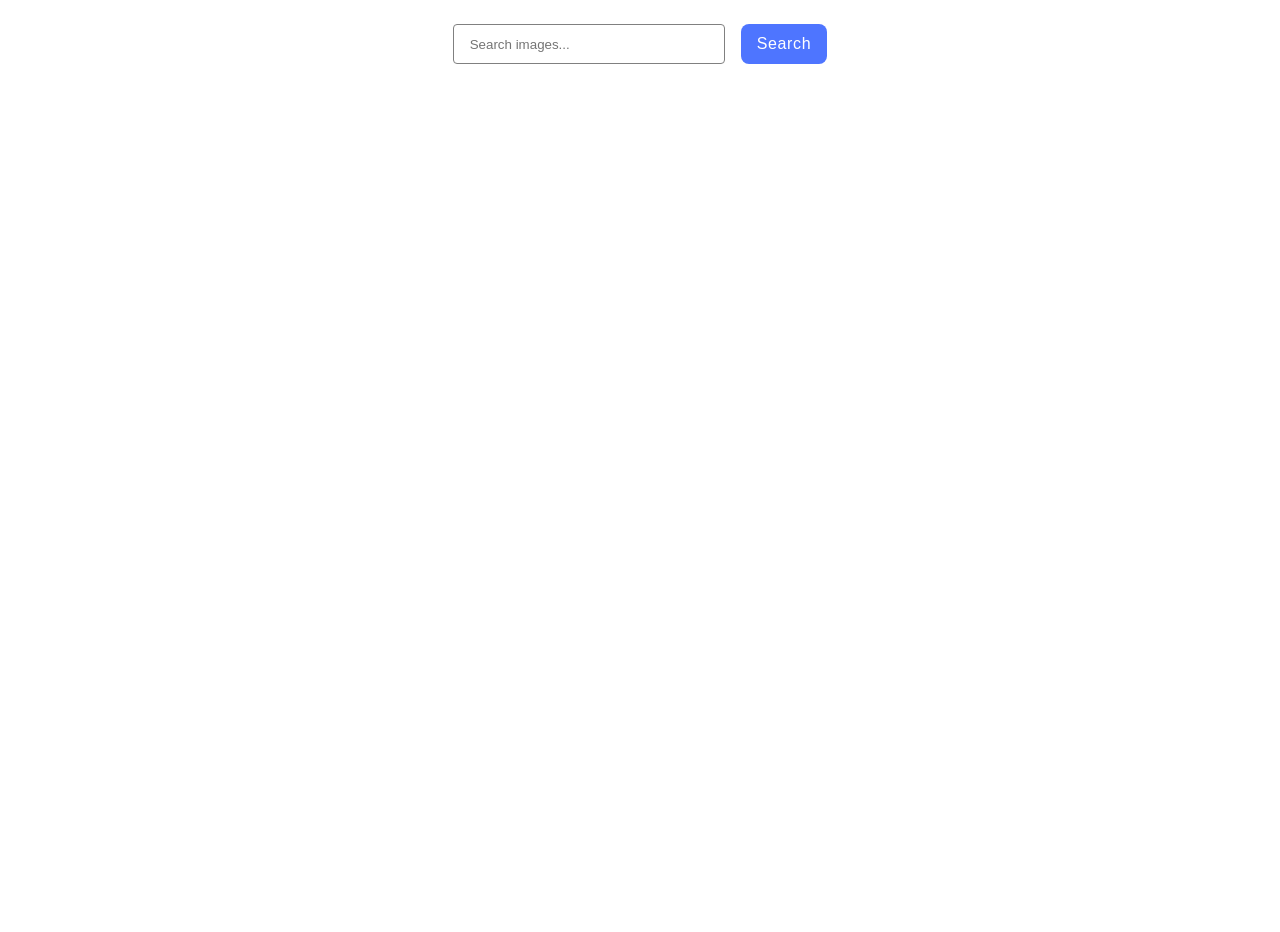
<file: src/index.html>
<!DOCTYPE html>
<html lang="en">
  <head>
    <meta charset="UTF-8" />
    <link rel="icon" type="image/svg+xml" href="/favicon.svg" />
    <meta name="viewport" content="width=device-width, initial-scale=1.0" />
    <title>Vanilla App Template</title>
    <link rel="stylesheet" href="./css/styles.css" />
  </head>
  <body>
    <div class="container">
      <form class="form">
        <label>
          <input
            class="search-input"
            type="text"
            name="search-text"
            placeholder="Search images..."
            required
          />
        </label>
        <button class="search-btn btn" type="submit">Search</button>
      </form>

      <ul class="gallery"></ul>

      <button class="search-more-btn btn hide" type="button btn">
        Load more
      </button>
      <span class="loader hide"></span>
    </div>

    <script type="module" src="./main.js"></script>
  </body>
</html>
</file>
<file: src/css/styles.css>
/**
  |============================
  | include css partials with
  | default @import url()
  |============================
*/
/* Common styles */
@import url('./reset.css');
@import url('./base.css');
@import url('./container.css');
@import url('./animations.css');

/* Sections style */
@import url('./form.css');
@import url('./gallery.css');
@import url('./loader.css');
</file>
